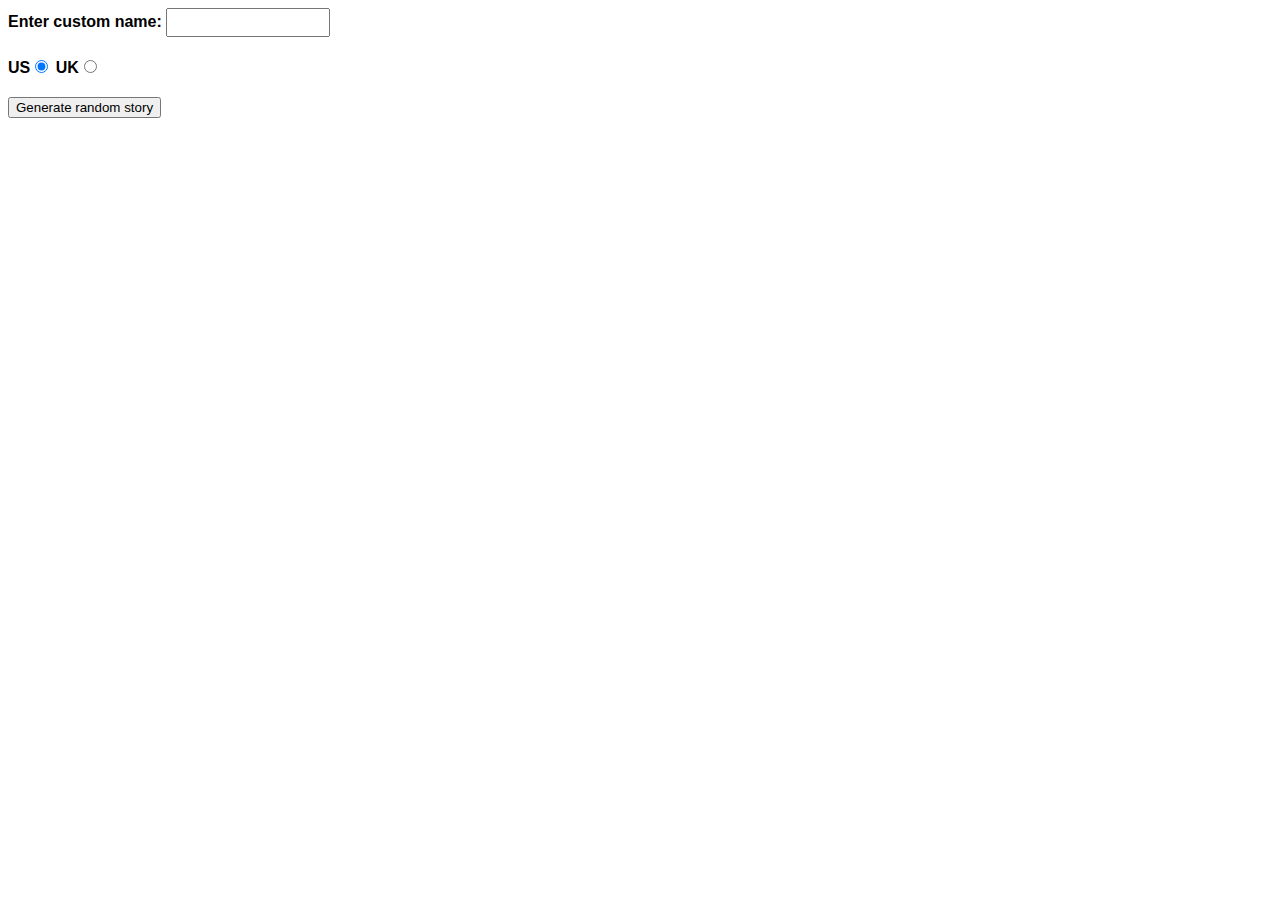
<file: ProblemSet1_sillyStory/index.html>
<!DOCTYPE html>
<html>
  <head>
    <meta charset="utf-8">
    <meta http-equiv="X-UA-Compatible" content="IE=edge,chrome=1">
    <meta name="viewport" content="width=device-width">
    <link rel="stylesheet" href="css/styles.css">

    <title>Silly story generator</title>

    
  </head>

  <body>
    <div>
      <label for="customname">Enter custom name:</label>
      <input id="customname" type="text" placeholder="">
    </div>
    <div>
      <label for="us">US</label><input id="us" type="radio" name="ukus" value="us" checked>
      <label for="uk">UK</label><input id="uk" type="radio" name="ukus" value="uk">
    </div>
    <div>
      <button class="randomize">Generate random story</button>
    </div>
    <!-- Thanks a lot to Willy Aguirre for his help with the code for this assessment -->
    <p class="story"></p>
    

    <script src="js/main.js">
      
    </script>
  </body>
</html>
</file>
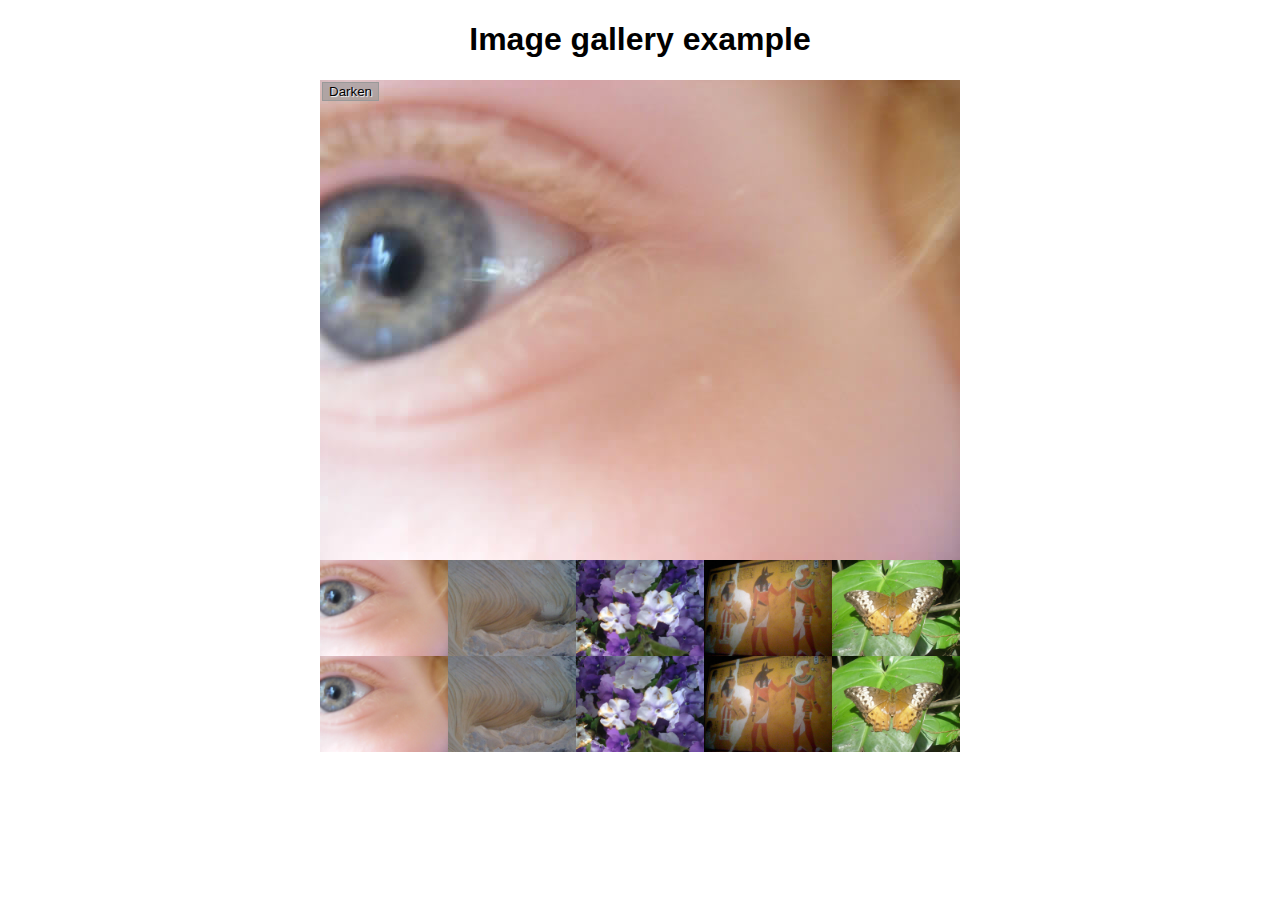
<file: ProblemSet2_imageGallery/index.html>
<!DOCTYPE html>
<html>
  <head>
    <meta charset="utf-8">

    <title>Image gallery</title>

    <link rel="stylesheet" href="style.css">
    <script src="main.js" async></script>
    
  </head>

  <body>
    <h1>Image gallery example</h1>

    <div class="full-img">
      <img class="displayed-img" src="images/pic1.jpg">
      <div class="overlay"></div>
      <button class="dark">Darken</button>
    </div>

    <div class="thumb-bar">


    </div>
    <script src="main.js"></script>
  </body>
</html>
</file>
<file: ProblemSet1_sillyStory/css/styles.css>
body {
    font-family: helvetica, sans-serif;
    width: 350px;
  }
  label {
    font-weight: bold;  
  }
  div {
    padding-bottom: 20px;
  }
  input[type="text"] {
    padding: 5px;
    width: 150px;
  }
  p {
    background: #FFC125;
    color: #5E2612;
    padding: 10px;
    visibility: hidden;
  }
</file>
<file: ProblemSet2_imageGallery/style.css>
h1 {
  font-family: helvetica, arial, sans-serif;
  text-align: center;
}

body {
  width: 640px;
  margin: 0 auto;
}

.full-img {
  position: relative;
  display: block;
  width: 640px;
  height: 480px;
}

.overlay {
  position: absolute;
  top: 0;
  left: 0;
  width: 640px;
  height: 480px;
  background-color: rgba(0,0,0,0);
}

button {
  border: 0;
  background: rgba(150,150,150,0.6);
  text-shadow: 1px 1px 1px white;
  border: 1px solid #999;
  position: absolute;
  cursor: pointer;
  top: 2px;
  left: 2px;
}

.thumb-bar img {
  display: block;
  width: 20%;
  float: left;
  cursor: pointer;
}
</file>
